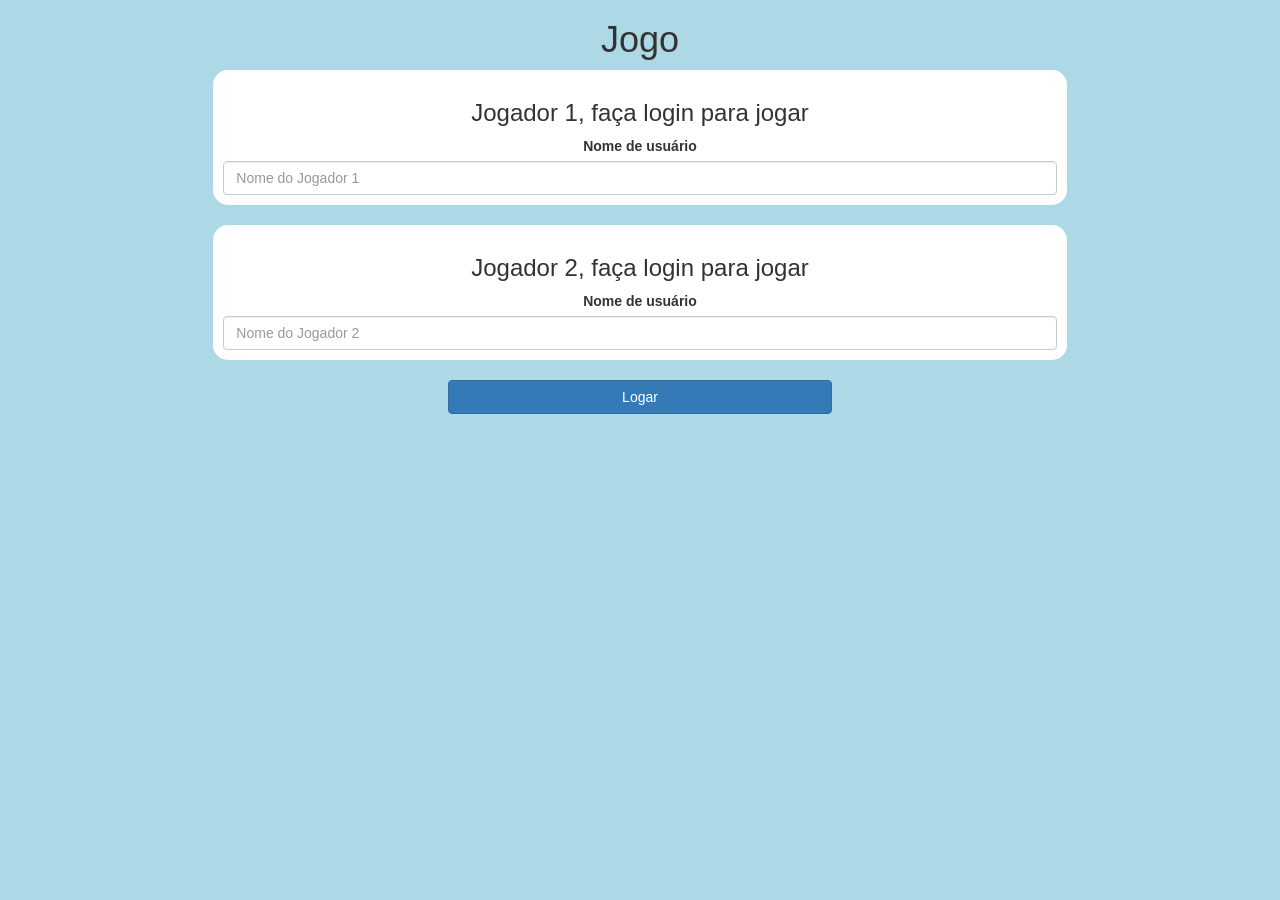
<file: index.html>
<!DOCTYPE html>

<html>

	<head>

		<title>Adivinhe a Palavra</title>

		<!--links bootstrap-->
		<meta name="viewport" content="width=device-width, initial-scale=1">
		<link rel="stylesheet" href="https://maxcdn.bootstrapcdn.com/bootstrap/3.4.0/css/bootstrap.min.css">
		<script src="https://ajax.googleapis.com/ajax/libs/jquery/3.4.1/jquery.min.js"></script>
		<script src="https://maxcdn.bootstrapcdn.com/bootstrap/3.4.0/js/bootstrap.min.js"></script>

		<link rel="stylesheet" type="text/css" href="game.css"> <!--link do CSS-->

		<script src="game_login.js"></script> <!--link JavaScript-->

	</head>

	<body>

		<!--adicione uma tag center (todos os demais elementos serão escritos dentro da tag center)-->
		<center>

			<!--adicione uma tag h1 com o texto Jogo-->
			<h1>Jogo</h1>

			<!--adicione uma div para o login do Jogador 1, com a classe bootstrap e a classe login_div1-->
			<div class="-col-lg-4 col-sm-8 col-xs-11 login_div1">  


				<!--Classe de bootstrap:-->
				<!--col-lg-4, col-sm-8 e col-xs-11 é usado para dar largura ao div-->

				<!--dicione uma tag h3 com o texto Jogador 1, faça o login para jogar.-->
				<h3> Jogador 1, faça login para jogar</h3>

				<!--insira uma tag label (etiqueta de rótulo) que contém o texto Nome de usuário:-->
				<label>Nome de usuário</label>

				<!--insira uma caixa de entrada (tag input com a id="player1NameInput", class="form-control" e placeholder="Nome do Jogador 1")-->
                <input type="text" id="player1NameInput" class="form-control" placeholder="Nome do Jogador 1">
				<!--id: fornecemos id para identificação desta caixa de entrada-->
				<!--class=”form-control”: esta é uma classe de bootstrap, que adiciona preenchimento, margem e borda à caixa de entrada-->
				<!--placeholder: é como uma dica para a caixa de entrada-->
			</div>
				<!--insira a tag para quebra e linha-->
				<br>


				<!--com base na div anterior, crie uma div semelhante para o Jogador 2, mudando o texto e o id para adequá-lo-->
				<div class="-col-lg-4 col-sm-8 col-xs-11 login_div2">  
					<h3> Jogador 2, faça login para jogar</h3>
					<label>Nome de usuário</label>
					<input type="text" id="player2NameInput" class="form-control" placeholder="Nome do Jogador 2">
				</div>
				<br>

				<!--adicione o botão de login, com width: 30% class="btn btn-primary" onclick="addUser()" e o texto Logar-->
                  <button style="width: 30%" class="btn btn-primary" onclick="addUser()">Logar</button>
				<!--btn: adicionará preenchimento e removerá a borda e a cor padrão do botão-->
				<!--btn-primary: adicionará borda azul escura e cor de fundo ao botão-->
				<!--onclick="addUser()": vamos definir esta função no arquivo JS-->
			</center>


	</body>

</html>
</file>
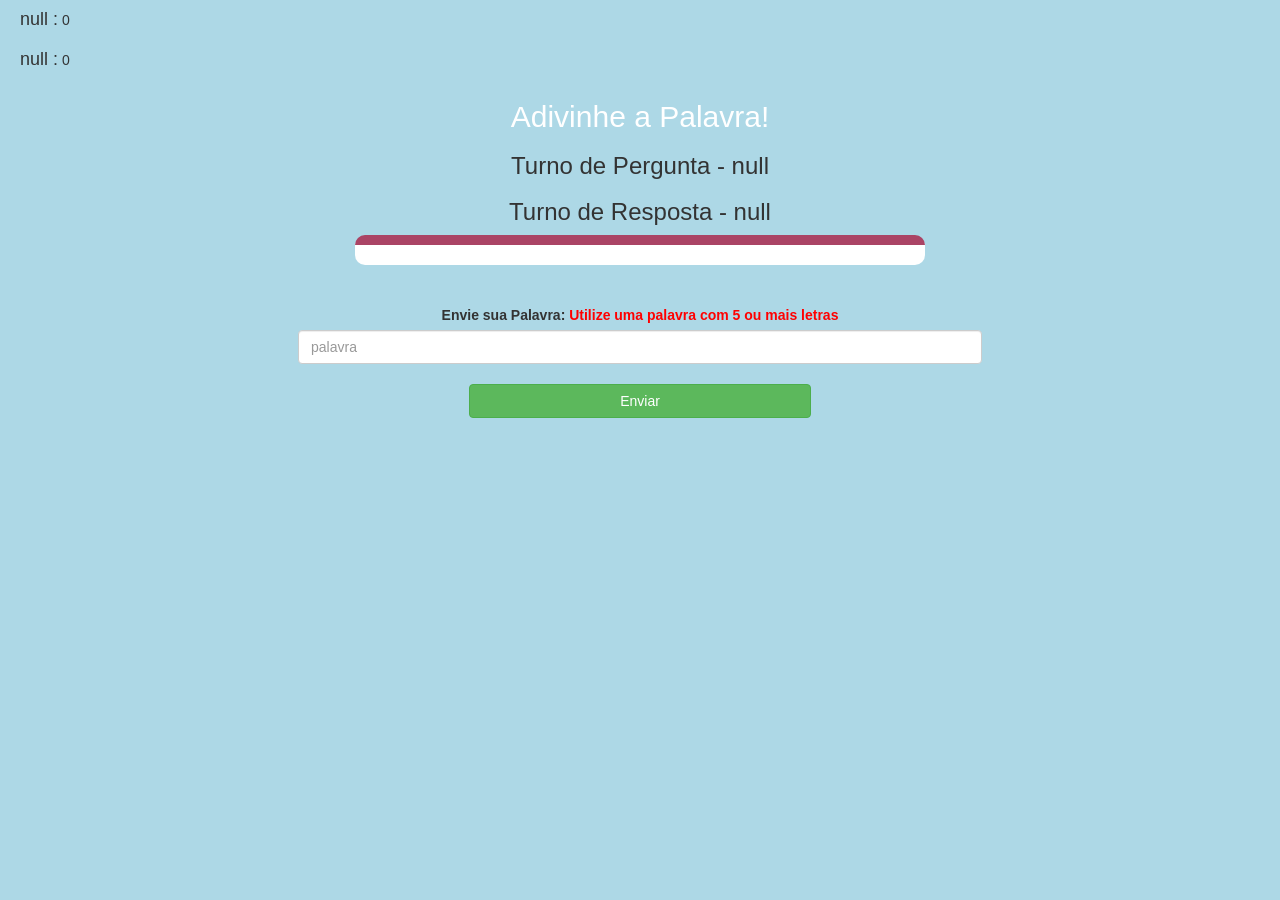
<file: game_page.html>
<!DOCTYPE html>
<html>
<head>
	<title>Adivinhe a Palavra</title>

<meta name="viewport" content="width=device-width, initial-scale=1">
<link rel="stylesheet" href="https://maxcdn.bootstrapcdn.com/bootstrap/3.4.0/css/bootstrap.min.css">
<script src="https://ajax.googleapis.com/ajax/libs/jquery/3.4.1/jquery.min.js"></script>
<script src="https://maxcdn.bootstrapcdn.com/bootstrap/3.4.0/js/bootstrap.min.js"></script>

<link rel="stylesheet" type="text/css" href="game.css">
</head>
<body>
<h4 id="player1Name"></h4> <span id="player1Score"></span>
<br>
<h4 id="player2Name"></h4> <span id="player2Score"></span>

<div class="container">
	<center>
		<h2 style="color: white;">Adivinhe a Palavra!</h2>
         <h3 id="playerQuestion"></h3>
		 <h3 id="playerAnswer"></h3>
		 <div id="output" class="col-lg-6"></div>
		<br>
		<br>
      
		<label>Envie sua Palavra: <b style="color: red">Utilize uma palavra com 5 ou mais letras</b></label>
        <input type="text" id="word" class="form-control" placeholder="palavra">
		<br>
       <button onclick="send()" class="btn btn-success" style="width:30%;">Enviar</button>
	</center>
</div>

<script src="game_page.js"></script>
</body>
</html>
</file>
<file: game.css>
/*este arquivo contém todos os elementos CSS necessários*/
body
{
	background: lightblue;
}

	.login_div1 , .login_div2
	{
		background: white;
		padding: 10px;
		float: none;
		border-radius: 15px;
	}


#player1Name , #player2Name
{
	display: inline-block;
	margin-left: 20px;
}
#word
{
	width: 60%;
}
#wordDisplay
{
	letter-spacing: 5px;
}
#output
{
background: white;
border-radius: 10px;
border-top: 10px solid #AA4465;
padding: 10px;
float: none;
text-align: left;
}
</file>
